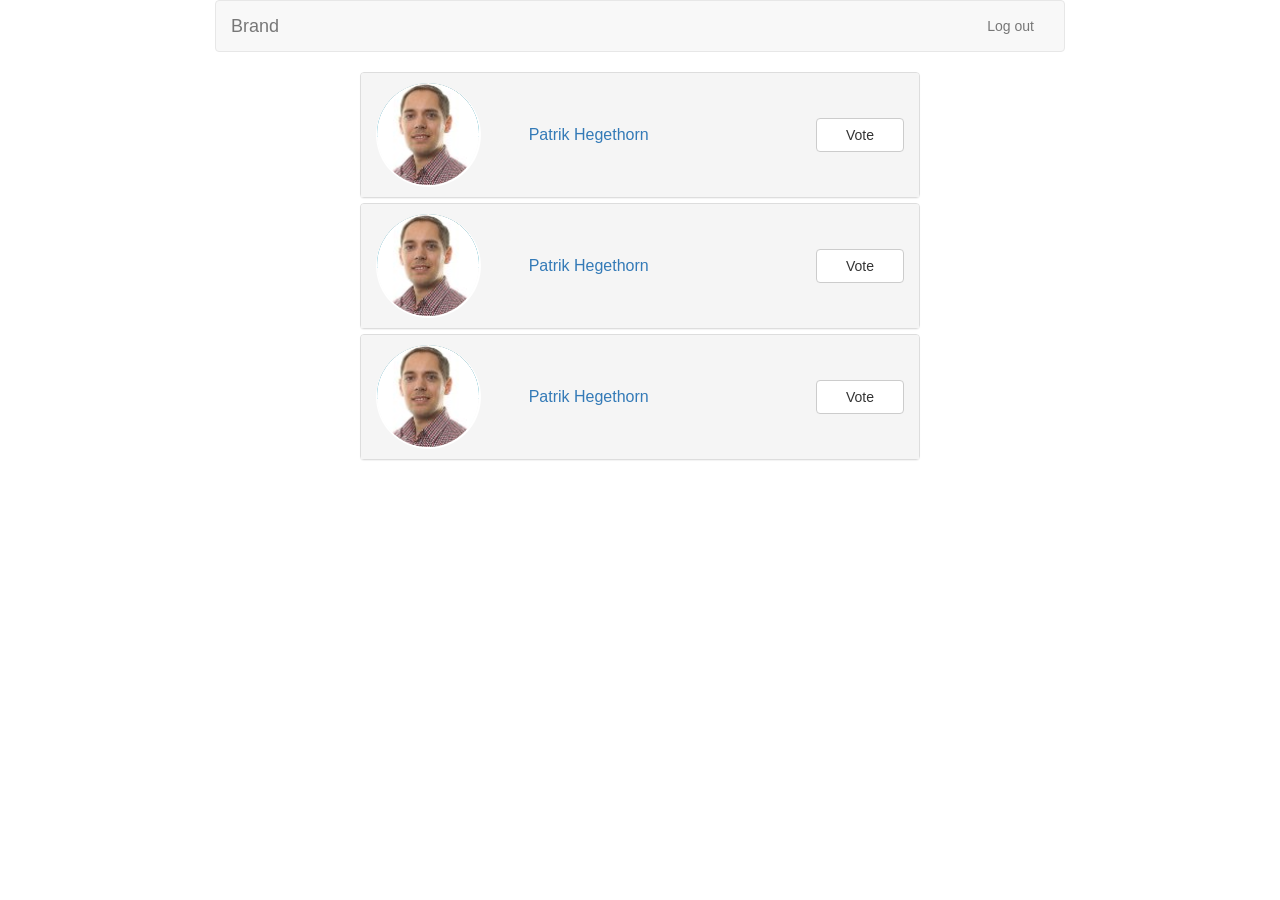
<file: VotingUI/index.html>
<html>

<head>
    <meta charset="utf-8">
    <meta http-equiv="X-UA-Compatible" content="IE=edge">
    <meta name="viewport" content="width=device-width, initial-scale=1">

    <link rel="stylesheet" href="https://maxcdn.bootstrapcdn.com/bootstrap/3.3.7/css/bootstrap.min.css" integrity="sha384-BVYiiSIFeK1dGmJRAkycuHAHRg32OmUcww7on3RYdg4Va+PmSTsz/K68vbdEjh4u"
        crossorigin="anonymous">
    <style>
        nav {
            max-width: 850px;
            margin: 0 auto;
            margin-bottom: 20px;
        }
        .main-container {
            max-width: 600px;
            margin: 0 auto;
            padding: 0 20px;
        }
        .panel-body {
            padding: 0;
        }

        .vertical-align {
            display: flex;
            align-items: center;
        }
    </style>
</head>

<body>
    <nav class="navbar navbar-default">
        <div class="container-fluid">
            <!-- Brand and toggle get grouped for better mobile display -->
            <div class="navbar-header">
                <button type="button" class="navbar-toggle collapsed" data-toggle="collapse" data-target="#bs-example-navbar-collapse-1"
                    aria-expanded="false">
                    <span class="sr-only">Toggle navigation</span>
                    <span class="icon-bar"></span>
                    <span class="icon-bar"></span>
                    <span class="icon-bar"></span>
                </button>
                <a class="navbar-brand" href="#">Brand</a>
            </div>

            <!-- Collect the nav links, forms, and other content for toggling -->
            <div class="collapse navbar-collapse" id="bs-example-navbar-collapse-1">
                <ul class="nav navbar-nav navbar-right">
                    <li><a href="#">Log out</a></li>
                </ul>
            </div>
        </div>
    </nav>
    <div class="main-container">
        <div class="panel-group" id="accordion" role="tablist" aria-multiselectable="true">
            <div class="panel panel-default container-fluid">
                <div class="panel-heading row vertical-align" role="tab" id="headingOne">
                    <a class="collapsed col-xs-10" role="button" data-toggle="collapse" data-parent="#accordion" href="#collapseOne" aria-expanded="false"
                        aria-controls="collapseOne">
                        <div class="row vertical-align">
                            <div class="col-xs-4" style="padding-left:0"><img src="profile1.png" class="img-responsive img-circle"></div>
                            <h4 class="panel-title col-xs-8" style="padding:6px">
                                Patrik Hegethorn
                            </h4>
                        </div>
                    </a>
                    <button class="col-xs-2 btn btn-default">Vote</button>
                </div>
                <div id="collapseOne" class="panel-collapse collapse" role="tabpanel" aria-labelledby="headingOne">
                    <div class="panel-body">
                        Anim pariatur cliche reprehenderit, enim eiusmod high life accusamus terry richardson ad squid. 3 wolf moon officia aute,
                        non cupidatat skateboard dolor brunch. Food truck quinoa nesciunt laborum eiusmod. Brunch 3 wolf
                        moon tempor, sunt aliqua put a bird on it squid single-origin coffee nulla assumenda shoreditch et.
                        Nihil anim keffiyeh helvetica, craft beer labore wes anderson cred nesciunt sapiente ea proident.
                        Ad vegan excepteur butcher vice lomo. Leggings occaecat craft beer farm-to-table, raw denim aesthetic
                        synth nesciunt you probably haven't heard of them accusamus labore sustainable VHS.
                    </div>
                </div>
            </div>
            <div class="panel panel-default container-fluid">
                <div class="panel-heading row vertical-align" role="tab" id="headingTwo">
                    <a class="collapsed col-xs-10" role="button" data-toggle="collapse" data-parent="#accordion" href="#collapseTwo" aria-expanded="false"
                        aria-controls="collapseTwo">
                        <div class="row vertical-align">
                            <div class="col-xs-4" style="padding-left:0"><img src="profile1.png" class="img-responsive img-circle"></div>
                            <h4 class="panel-title col-xs-8" style="padding:6px">
                                Patrik Hegethorn
                            </h4>
                        </div>
                    </a>
                    <button class="col-xs-2 btn btn-default">Vote</button>
                </div>
                <div id="collapseTwo" class="panel-collapse collapse" role="tabpanel" aria-labelledby="headingTwo">
                    <div class="panel-body">
                        Anim pariatur cliche reprehenderit, enim eiusmod high life accusamus terry richardson ad squid. 3 wolf moon officia aute,
                        non cupidatat skateboard dolor brunch. Food truck quinoa nesciunt laborum eiusmod. Brunch 3 wolf
                        moon tempor, sunt aliqua put a bird on it squid single-origin coffee nulla assumenda shoreditch et.
                        Nihil anim keffiyeh helvetica, craft beer labore wes anderson cred nesciunt sapiente ea proident.
                        Ad vegan excepteur butcher vice lomo. Leggings occaecat craft beer farm-to-table, raw denim aesthetic
                        synth nesciunt you probably haven't heard of them accusamus labore sustainable VHS.
                    </div>
                </div>
            </div>
            <div class="panel panel-default container-fluid">
                <div class="panel-heading row vertical-align" role="tab" id="headingThree">
                    <a class="collapsed col-xs-10" role="button" data-toggle="collapse" data-parent="#accordion" href="#collapseThree" aria-expanded="false"
                        aria-controls="collapseThree">
                        <div class="row vertical-align">
                            <div class="col-xs-4" style="padding-left:0"><img src="profile1.png" class="img-responsive img-circle"></div>
                            <h4 class="panel-title col-xs-8" style="padding:6px">
                                Patrik Hegethorn
                            </h4>
                        </div>
                    </a>
                    <button class="col-xs-2 btn btn-default">Vote</button>
                </div>
                <div id="collapseThree" class="panel-collapse collapse" role="tabpanel" aria-labelledby="headingOne">
                    <div class="panel-body">
                        Anim pariatur cliche reprehenderit, enim eiusmod high life accusamus terry richardson ad squid. 3 wolf moon officia aute,
                        non cupidatat skateboard dolor brunch. Food truck quinoa nesciunt laborum eiusmod. Brunch 3 wolf
                        moon tempor, sunt aliqua put a bird on it squid single-origin coffee nulla assumenda shoreditch et.
                        Nihil anim keffiyeh helvetica, craft beer labore wes anderson cred nesciunt sapiente ea proident.
                        Ad vegan excepteur butcher vice lomo. Leggings occaecat craft beer farm-to-table, raw denim aesthetic
                        synth nesciunt you probably haven't heard of them accusamus labore sustainable VHS.
                    </div>
                </div>
            </div>
        </div>
    </div>
    <script src="https://ajax.googleapis.com/ajax/libs/jquery/1.12.4/jquery.min.js"></script>
    <script src="https://maxcdn.bootstrapcdn.com/bootstrap/3.3.7/js/bootstrap.min.js" integrity="sha384-Tc5IQib027qvyjSMfHjOMaLkfuWVxZxUPnCJA7l2mCWNIpG9mGCD8wGNIcPD7Txa"
        crossorigin="anonymous"></script>

</body>

</html>
</file>
